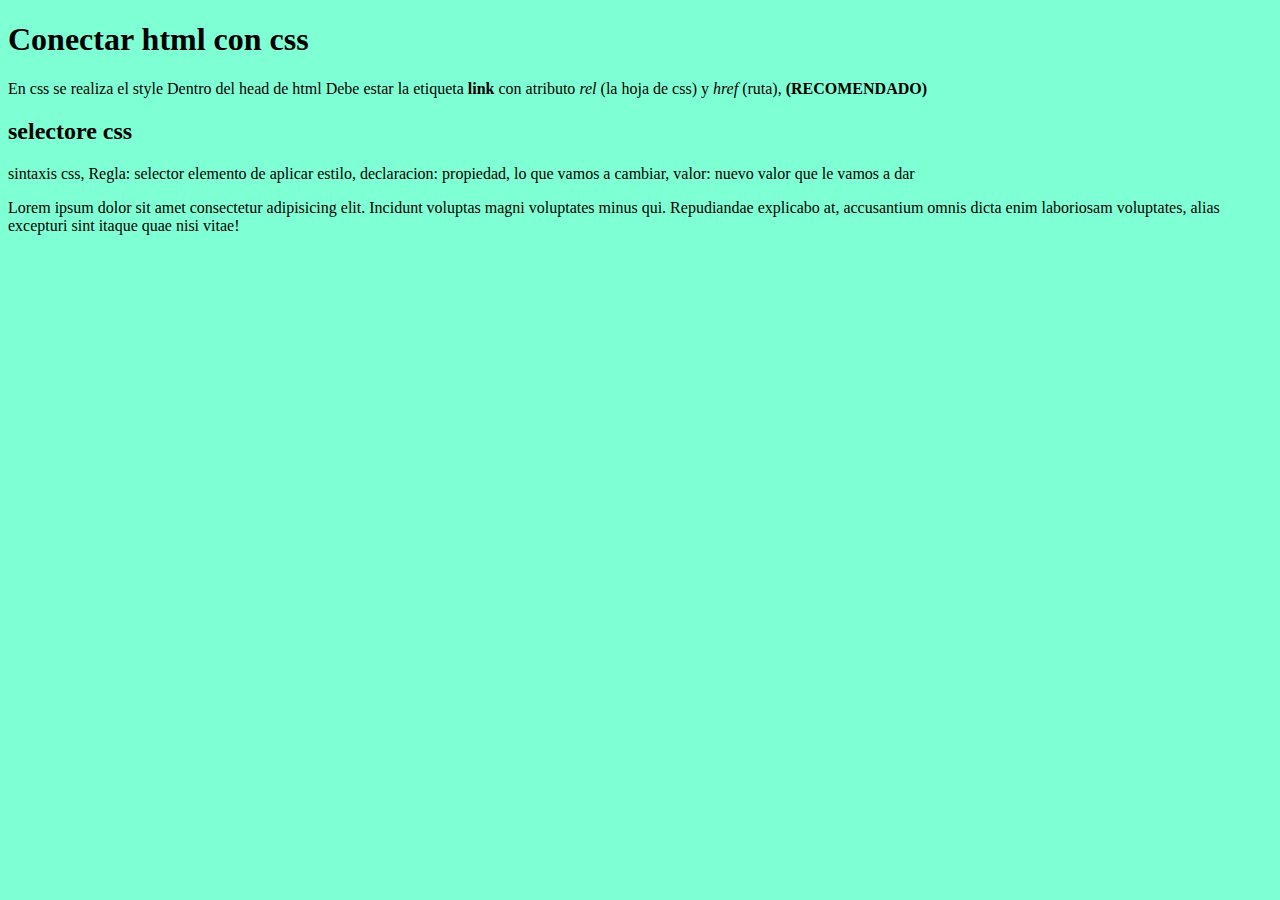
<file: 4-conectar-htmlycss/index.html>
<!DOCTYPE html>
<html lang="en">
  <head>
    <meta charset="UTF-8" />
    <meta http-equiv="X-UA-Compatible" content="IE=edge" />
    <meta name="viewport" content="width=device-width, initial-scale=1.0" />
    <title>Document</title>
    <link rel="stylesheet" href="css/styles.css" />
  </head>
  <body>
    <h1>Conectar html con css</h1>
    <p> En css se realiza el style 
      Dentro del head de html Debe estar la etiqueta <strong>link </strong> con atributo <em>rel</em> (la hoja de css) y <em>href</em> (ruta), <strong>(RECOMENDADO)</strong>
    </p>
   
    <h2>selectore css</h2>
    <p>sintaxis css, Regla: selector elemento de aplicar estilo, declaracion: propiedad, lo que vamos a cambiar, valor: nuevo valor que le vamos a dar</p>
    
    <p> Lorem ipsum dolor sit amet consectetur adipisicing elit. Incidunt voluptas magni voluptates minus qui. Repudiandae explicabo at, accusantium omnis dicta enim laboriosam voluptates, alias excepturi sint itaque quae nisi vitae!</p>


  </body>
</html>
</file>
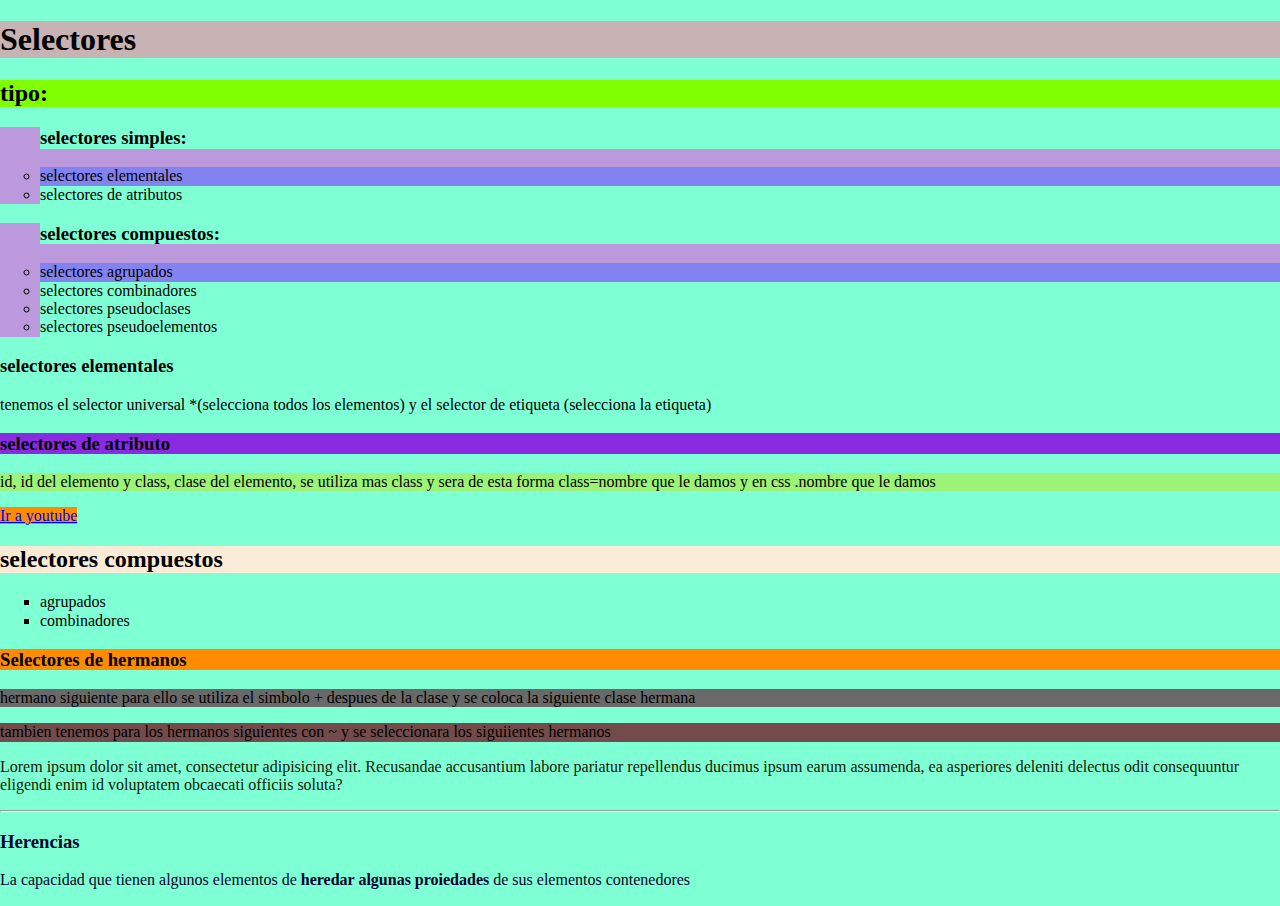
<file: 6-selectores/index.html>
<!DOCTYPE html>
<html lang="en">
<head>
    <meta charset="UTF-8">
    <meta http-equiv="X-UA-Compatible" content="IE=edge">
    <meta name="viewport" content="width=device-width, initial-scale=1.0">
    <link rel="stylesheet" href="normalize.css">
    <link rel="stylesheet" href="style.css">
    <title>Selectores</title>
</head>
<body>
    <h1>Selectores</h1>
    <p><h2>tipo:</h2>
    <ul type="circle">
        <caption><h3>selectores simples:</h3></caption>
        <li class="list1">selectores elementales</li>
        <li>selectores de atributos</li>
    </ul></p>
    <p><ul type="circle">
        <caption><h3>selectores compuestos:</h3></caption>
        <li class="list2">selectores agrupados</li>
        <li>selectores combinadores</li>
        <li>selectores pseudoclases</li>
        <li>selectores pseudoelementos</li>
    </ul></p>
    <h3>selectores elementales</h3>
    <p>tenemos el selector universal *(selecciona todos los elementos) y el selector de etiqueta (selecciona la etiqueta)</p>
    <h3 class="selec">selectores de atributo</h3>
    <p class="universal">id, id del elemento y class, clase del elemento, se utiliza mas class y sera de esta forma class=nombre que le damos y en css .nombre que le damos</p>

    <a href="https://youtube.com" target="_blank">Ir a youtube</a>
    
    <div>
        <h2 class="comp">selectores compuestos</h2>
        <ul type="square">
            <li>agrupados</li>
            <li>combinadores</li>
        </ul>
    </div>

<div class="intro">
     <h3 class="hermano">Selectores de hermanos</h3>
    <p class="texto1">hermano siguiente para ello se utiliza el simbolo + despues de la clase y se coloca la siguiente clase hermana</p>
    
        <p class="texto2">tambien tenemos para los hermanos siguientes con ~ y se seleccionara los siguiientes hermanos</p>
        <div>
            <p class="texto3">Lorem ipsum dolor sit amet, consectetur adipisicing elit. Recusandae accusantium labore pariatur repellendus ducimus ipsum earum assumenda, ea asperiores deleniti delectus odit consequuntur eligendi enim id voluptatem obcaecati officiis soluta?</p>
        </div>
    </div>
    <hr>
    <h3 class="herenc">Herencias</h3>
    <p class="hconsepto" inherit>La capacidad que tienen algunos elementos de <strong>heredar algunas proiedades</strong> de sus elementos contenedores</p>
   

    

    
</body>
</html>
</file>
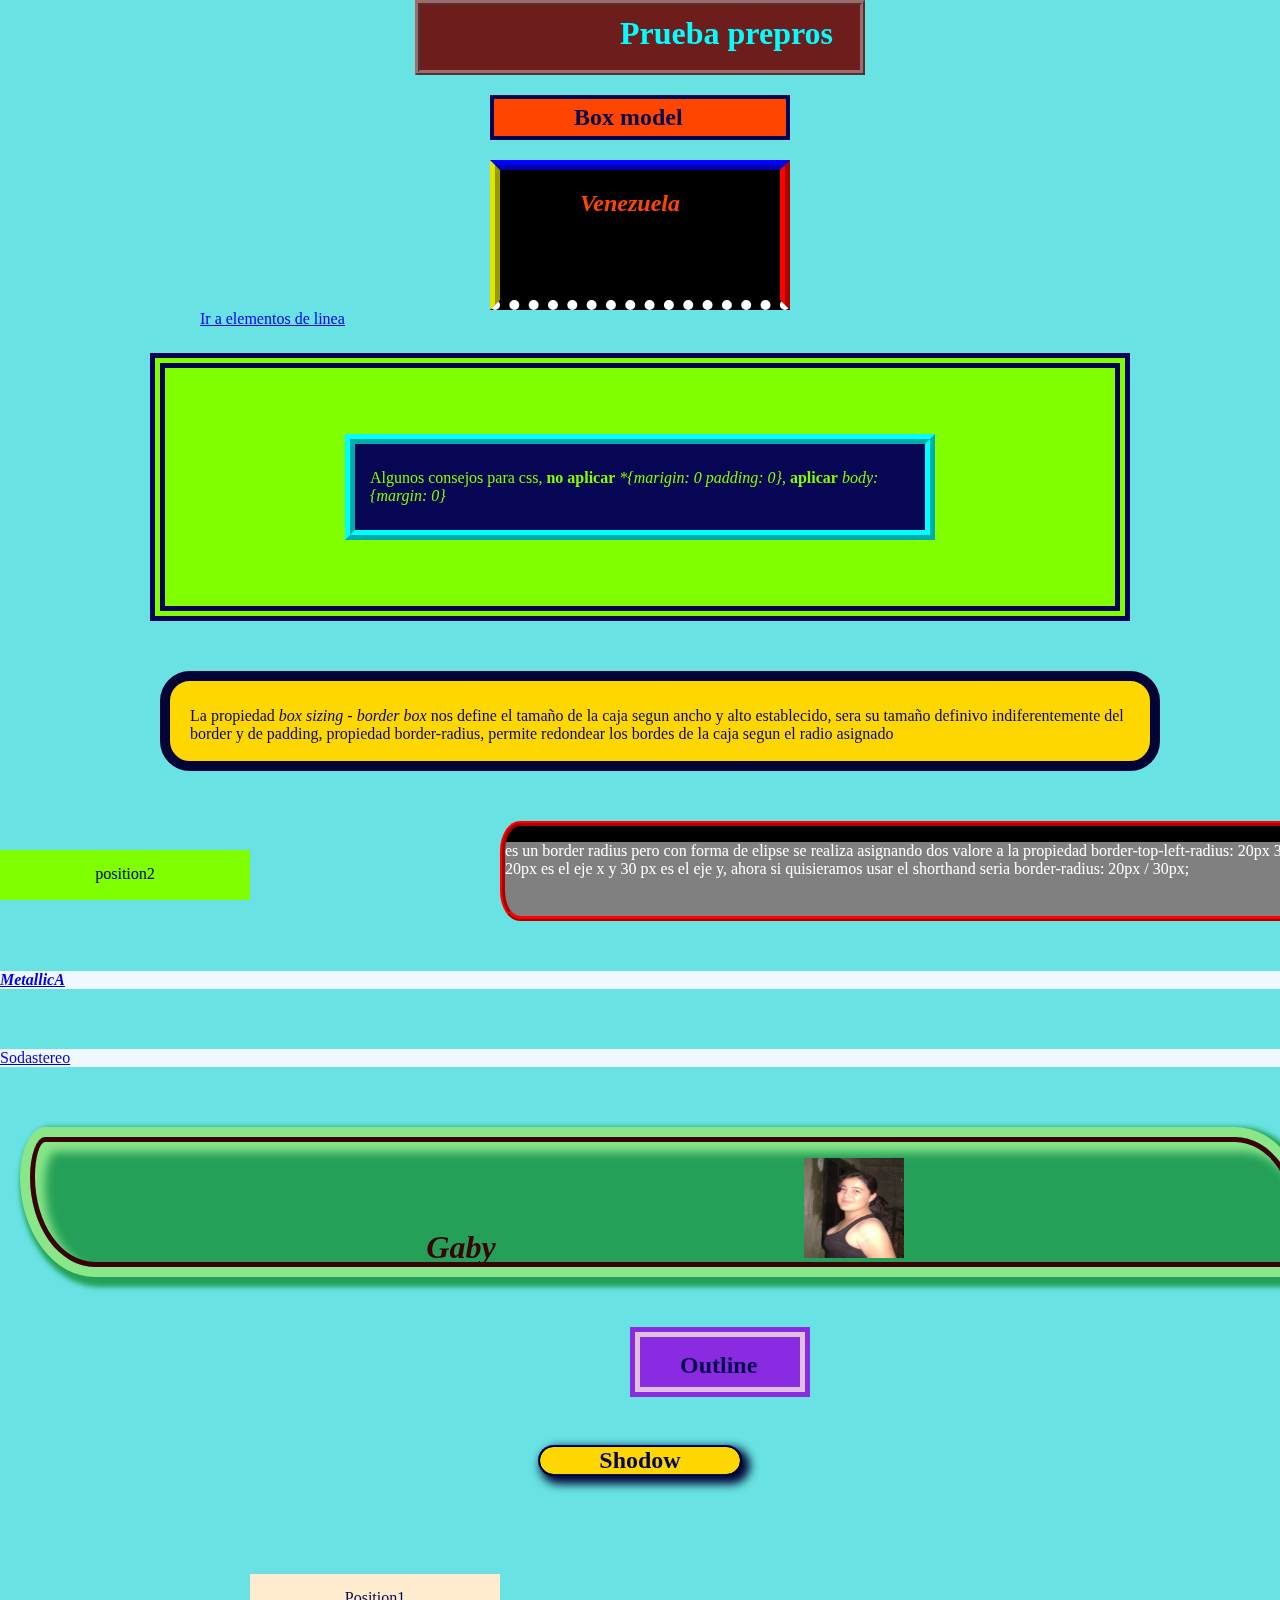
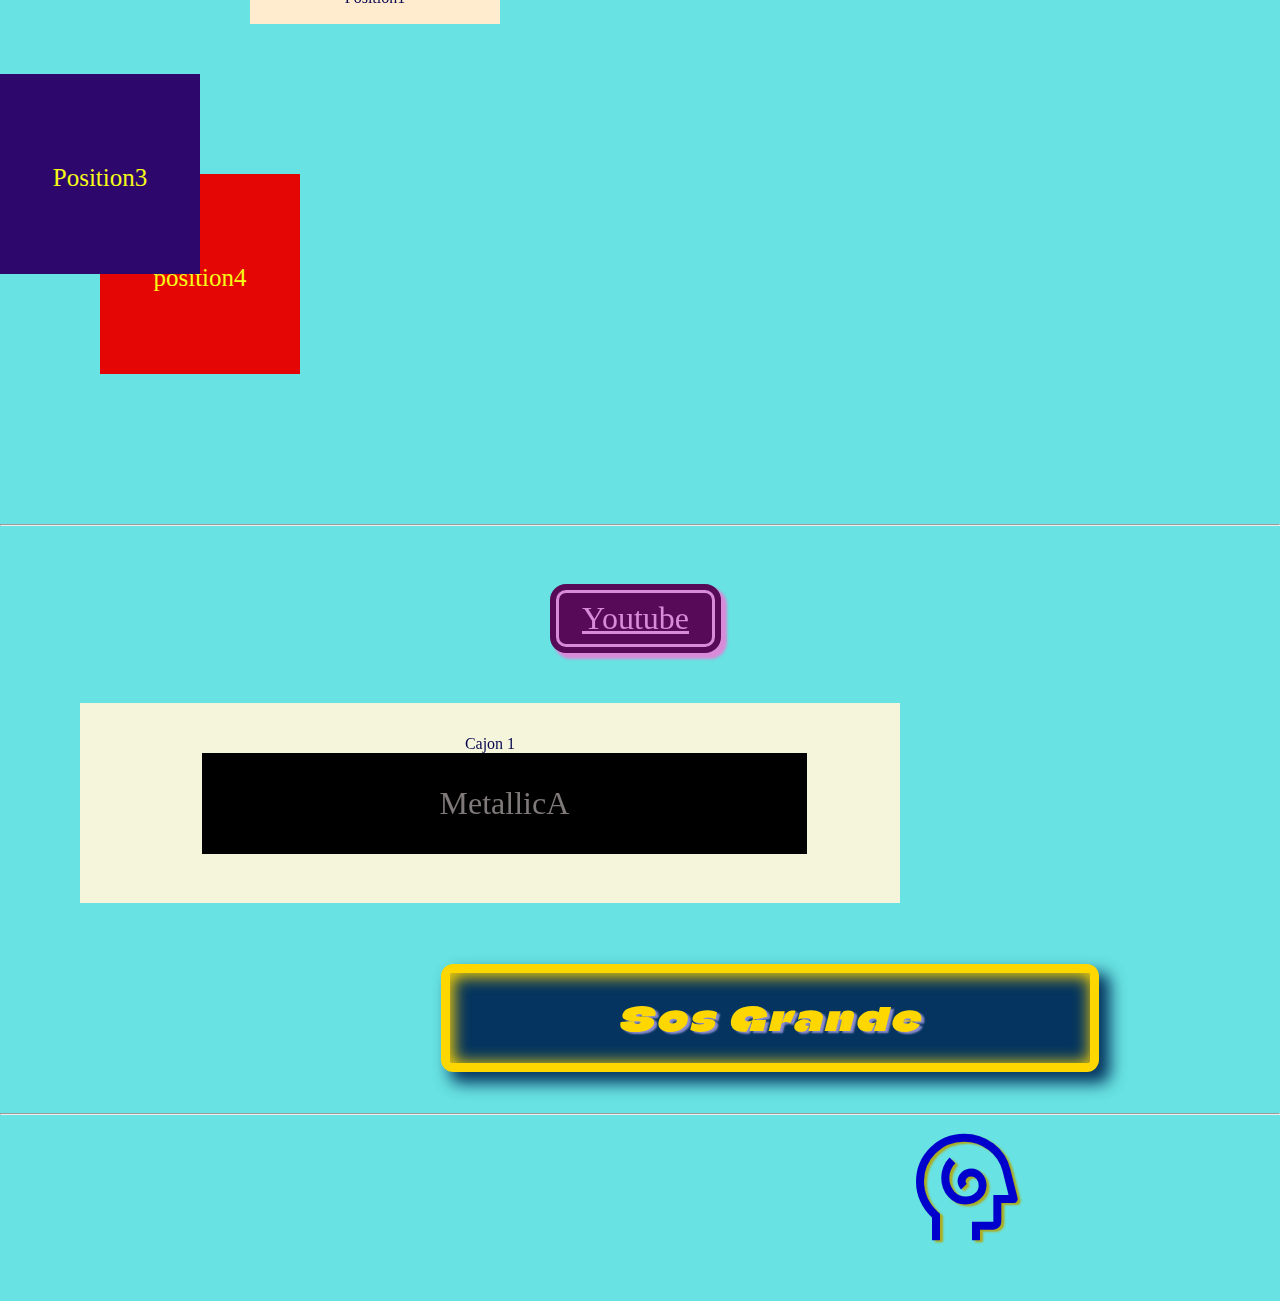
<file: 8-prepros/index.html>
<!DOCTYPE html>
<html lang="en">
<head>
    <meta charset="UTF-8">
    <meta http-equiv="X-UA-Compatible" content="IE=edge">
    <meta name="viewport" content="width=device-width, initial-scale=1.0">
    <link rel="stylesheet" href="https://fonts.googleapis.com/css2?family=Material+Symbols+Outlined:opsz,wght,FILL,GRAD@48,400,0,0" />
    <link rel="preconnect" href="https://fonts.googleapis.com">
<link rel="preconnect" href="https://fonts.gstatic.com" crossorigin>
<link href="https://fonts.googleapis.com/css2?family=Climate+Crisis&display=swap" rel="stylesheet">
    <link rel="stylesheet" href="css/styles-dist.css">
    <title>Box</title>
</head>
<body>
   <h1 class="prueba">Prueba prepros</h1> 

   <h2 class="model">Box model</h2>
   <div class="block"><h2> <em>Venezuela</em> </h2>
   </div>

   <a class="line" href="https://www.youtube.com" target="blank">Ir a elementos de linea</a>

   <div class="caja">
    <p class="parrafo">Algunos consejos para css, <strong>no aplicar</strong>  <em>*{marigin: 0 padding: 0}</em>, <b>aplicar</b> <em>body:{margin: 0}</em></p>
   </div>

   <div class="video26">
    <p class="radius">La propiedad <em>box sizing - border box</em>  nos define el tamaño de la caja segun ancho y alto establecido, sera su tamaño definivo indiferentemente del border y de padding, propiedad border-radius, permite redondear los bordes de la caja segun el radio asignado</p>
   </div>
   <div class="video27">
    <p class="elipse">es un border radius pero con forma de elipse se realiza asignando dos valore a la propiedad border-top-left-radius: 20px 30px; donde 20px es el eje x y 30 px es el eje y, ahora si quisieramos usar el shorthand seria border-radius: 20px / 30px;</p>
   </div>
   <div>
      <a href="https://metallica.com" class="metallica" target="blank"> <i><b>MetallicA</b></i></a>
      <a href="https://sodastereo.com" class="metallica">Sodastereo</a>
   </div>

   <div class="colapso">
<h1 class="Nombre"><i>Gaby</i> <img class="gaby" src="assets/gaby.jpg" alt="gaby"></h1>

   </div>
   <div class="box1"><h2>Outline</h2></div>
   <div class="box2"><h2>Shodow</h2></div>

   <div class="posit position1">Position1 </div>
   <div class="posit position2">position2</div>

   <div class="posi position3">Position3 </div>
   <div class="posi position4">position4</div>
   <hr>
   <a href="https://youtube.com" target="_blank"  class="boton">Youtube</a>
   
   <div class="cajon cajon1">Cajon 1
      <div class="cajon cajon2">MetallicA</div>
   </div>

   <div class="viewport"><em>Sos Grande</em></div>
   <hr>
   <span class="material-symbols-outlined icono">
      cognition
      </span>

</body>
</html>
</file>
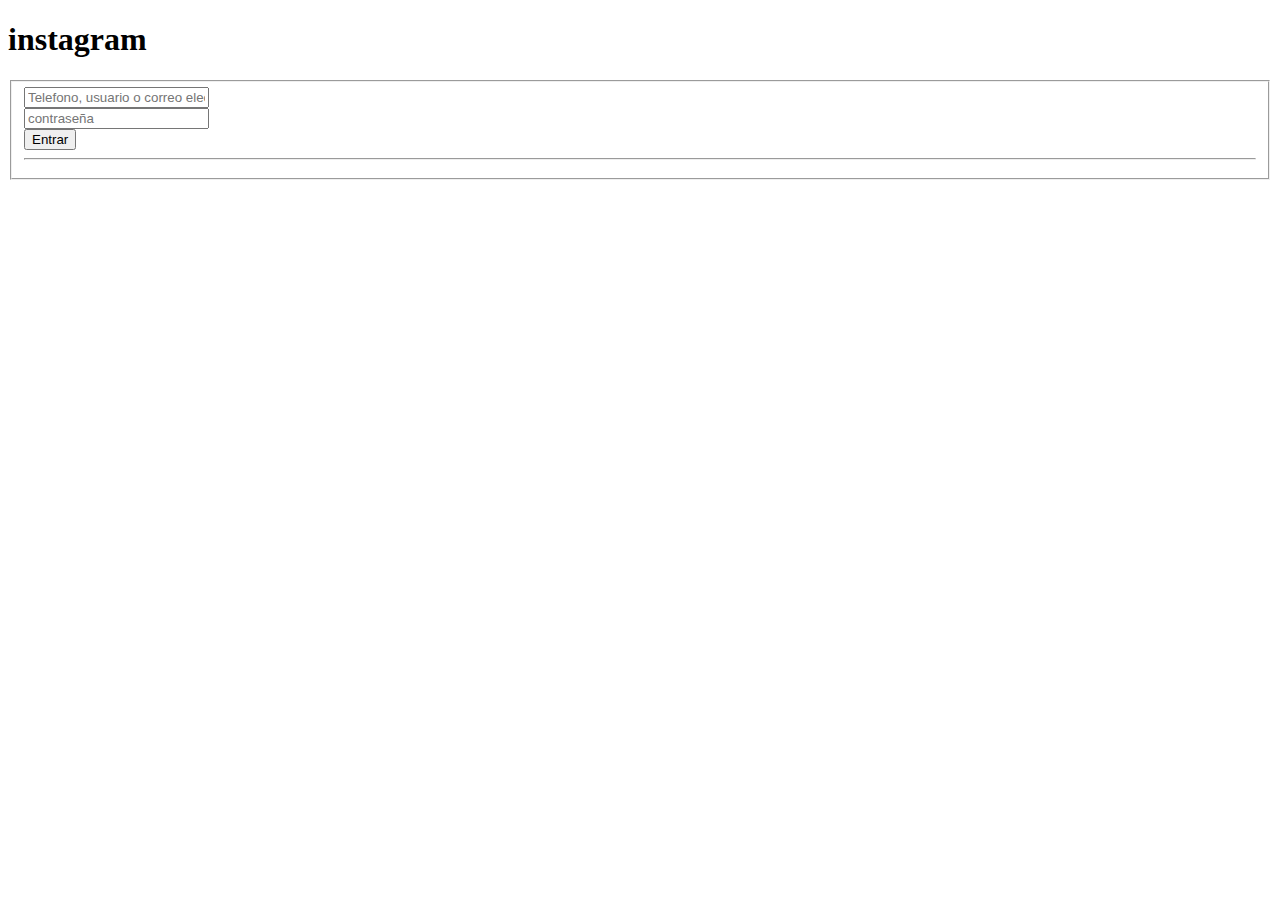
<file: 6-selectores/clase/index.html>
<!DOCTYPE html>
<html lang="en">
<head>
    <meta charset="UTF-8">
    <meta http-equiv="X-UA-Compatible" content="IE=edge">
    <meta name="viewport" content="width=device-width, initial-scale=1.0">
    <title>Instagram</title>
</head>
<body>
    <header><h1>instagram</h1></header>
    <main>
        <fieldset>
   <form action="insta">
    <div>
    <input type="email" placeholder="Telefono, usuario o correo electronico">
</div>
<div>
    <input type="password" placeholder="contraseña">
</div>
<input type="submit" value="Entrar">
<hr>
</fieldset>
   </form>
   <span></span>
</main>
</body>
</html>
</file>
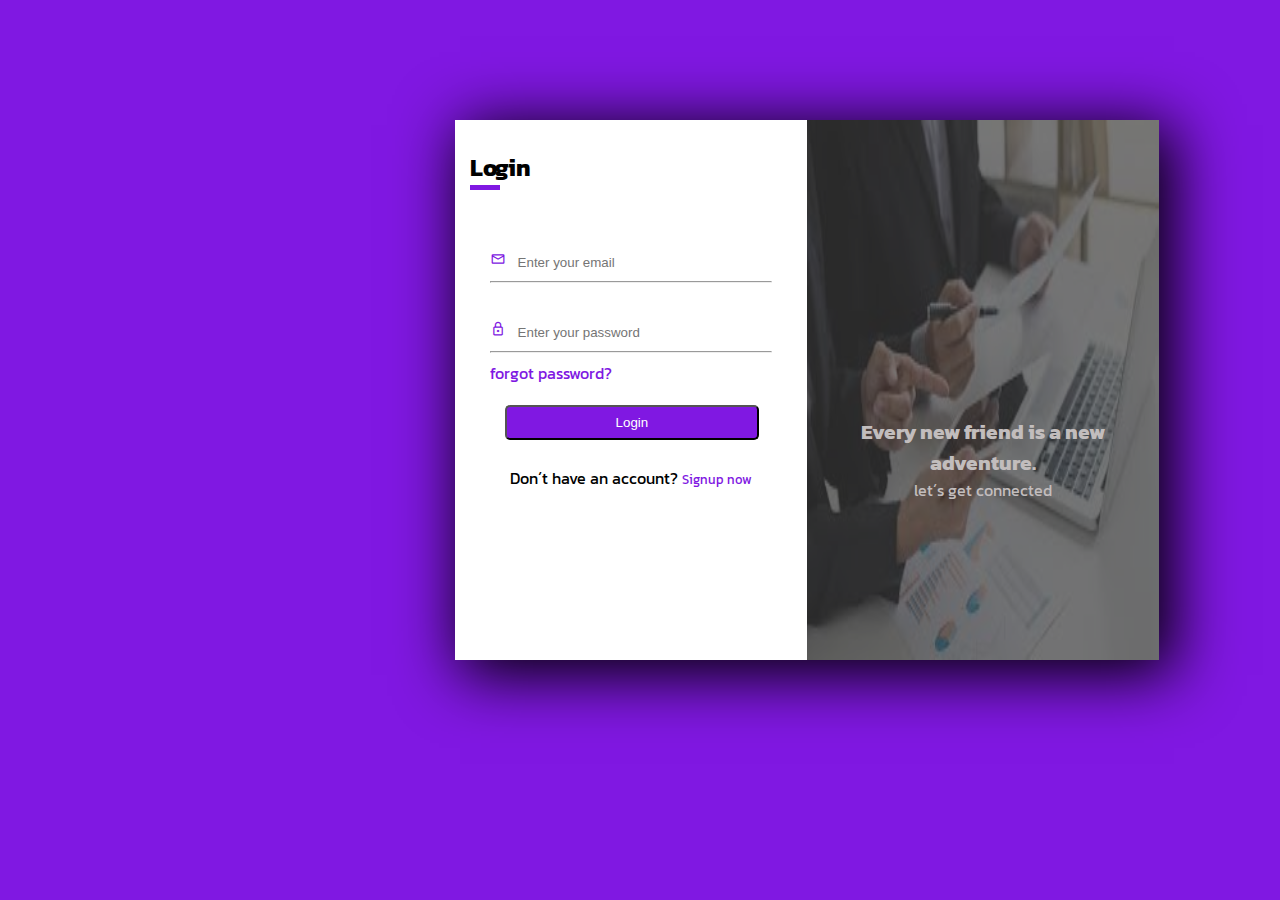
<file: 9-Prueba/formulario1/index.html>
<!DOCTYPE html>
<html lang="en">
<head>
    <meta charset="UTF-8">
    <meta http-equiv="X-UA-Compatible" content="IE=edge">
    <meta name="viewport" content="width=device-width, initial-scale=1.0">
    <link rel="preconnect" href="https://fonts.googleapis.com">
<link rel="preconnect" href="https://fonts.gstatic.com" crossorigin>
<link href="https://fonts.googleapis.com/css2?family=Kanit&display=swap" rel="stylesheet">
<link rel="stylesheet" href="https://fonts.googleapis.com/css2?family=Material+Symbols+Outlined:opsz,wght,FILL,GRAD@48,400,0,0" />
<link rel="stylesheet" href="https://fonts.googleapis.com/css2?family=Material+Symbols+Outlined:opsz,wght,FILL,GRAD@48,400,0,0" />
    <link rel="stylesheet" href="css/style.css">
    <title>Formulario 1</title>
</head>
<body>
    <header></header>
    <main>
        <div class="caja">
            <div class="formulario">
                <div class="login login1">Lo</div>
                <div class="login login2">gin</div>

                <form action="enviar" class="formulario1">
                    <label for="correo"><span class="material-symbols-outlined correo">
                        mail
                        </span></label>
                <input type="email" id="correo" class="datos" placeholder="  Enter your email"> 
                <hr>

                <label for="contraseña"><span class="material-symbols-outlined correo">
                    lock
                    </span></label>
                <input type="password" id="contraseña" class="datos"placeholder="  Enter your password"> 
                <hr>

                <a href="#" class="text">forgot password?</a>

                <input type="submit" value="Login" class="boton">
                <p class="text2">Don´t have an account?  <a href="#" class="enlace">Signup now</a></p>
                </form>
            </div>
            <div class="foto">
                <img src="assets/lapto1.jfif" alt="lapto" class="lapto">
                <div>
                    <p class="text3">Every new friend is a new adventure.</p>
                    <p class="text4">let´s get connected</p>
                </div>
                    
            </div>

        </div>
    </main>
    <footer></footer>
    
</body>
</html>
</file>
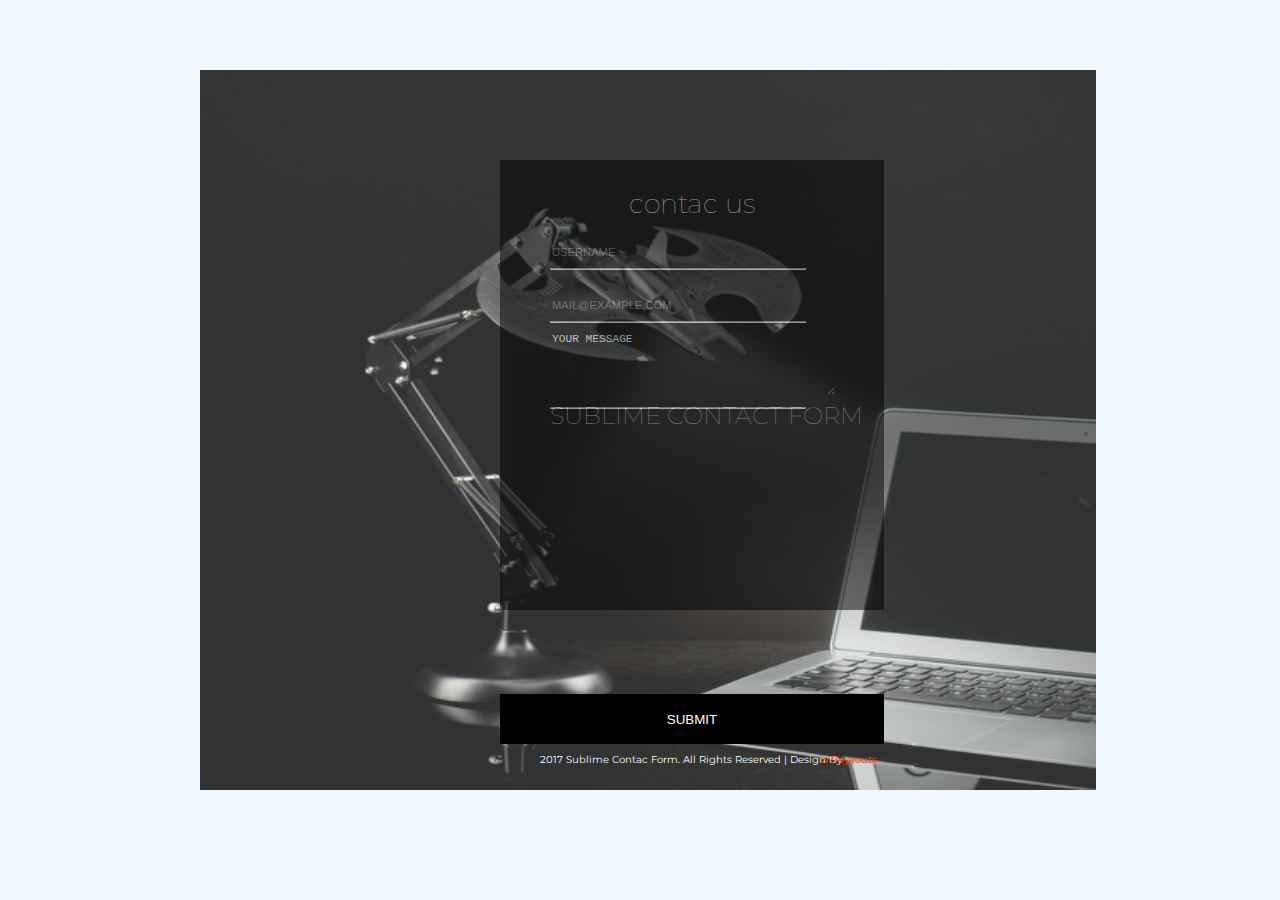
<file: 9-Prueba/formulario2/index.html>
<!DOCTYPE html>
<html lang="en">
<head>
    <meta charset="UTF-8">
    <meta http-equiv="X-UA-Compatible" content="IE=edge">
    <meta name="viewport" content="width=device-width, initial-scale=1.0">
    <link rel="preconnect" href="https://fonts.googleapis.com">
<link rel="preconnect" href="https://fonts.gstatic.com" crossorigin>
<link href="https://fonts.googleapis.com/css2?family=Montserrat:wght@100&display=swap" rel="stylesheet">
    <link rel="stylesheet" href="css/style.css">
    <title>Formulario2</title>
</head>
<body>
    <header>

    </header>
    <main>
        <div>
            <img src="assets/foto.jpg" alt="fondo" class="fondo">
            <div>
                <h2 class="titulo">SUBLIME CONTACT FORM</h2>
                <div class="caja1">
                    <h3 class="subtitulo">contac us</h3>
                    <form action="envio"  class="formulario">
                     <input type="text" class="nombre" placeholder="USERNAME"> <br>
                     <hr>
                     <input type="email" class="nombre" placeholder="MAIL@EXAMPLE.COM">
                     <hr class="raya">
                     <textarea name="YOUR MESSAGE" id="mensaje" cols="38" rows="5" class="mensaje">YOUR MESSAGE</textarea>
                     <hr>
                    
                    </form>
                
                </div>
                <input type="submit" class="boton" value="SUBMIT">
                <p class="texto">2017 Sublime contac form. All rights reserved | design by</p>
                <p class="texto1">w3layaouts</p>
            </div>
        </div>
      
    </main>
    <footer></footer>
    
</body>
</html>
</file>
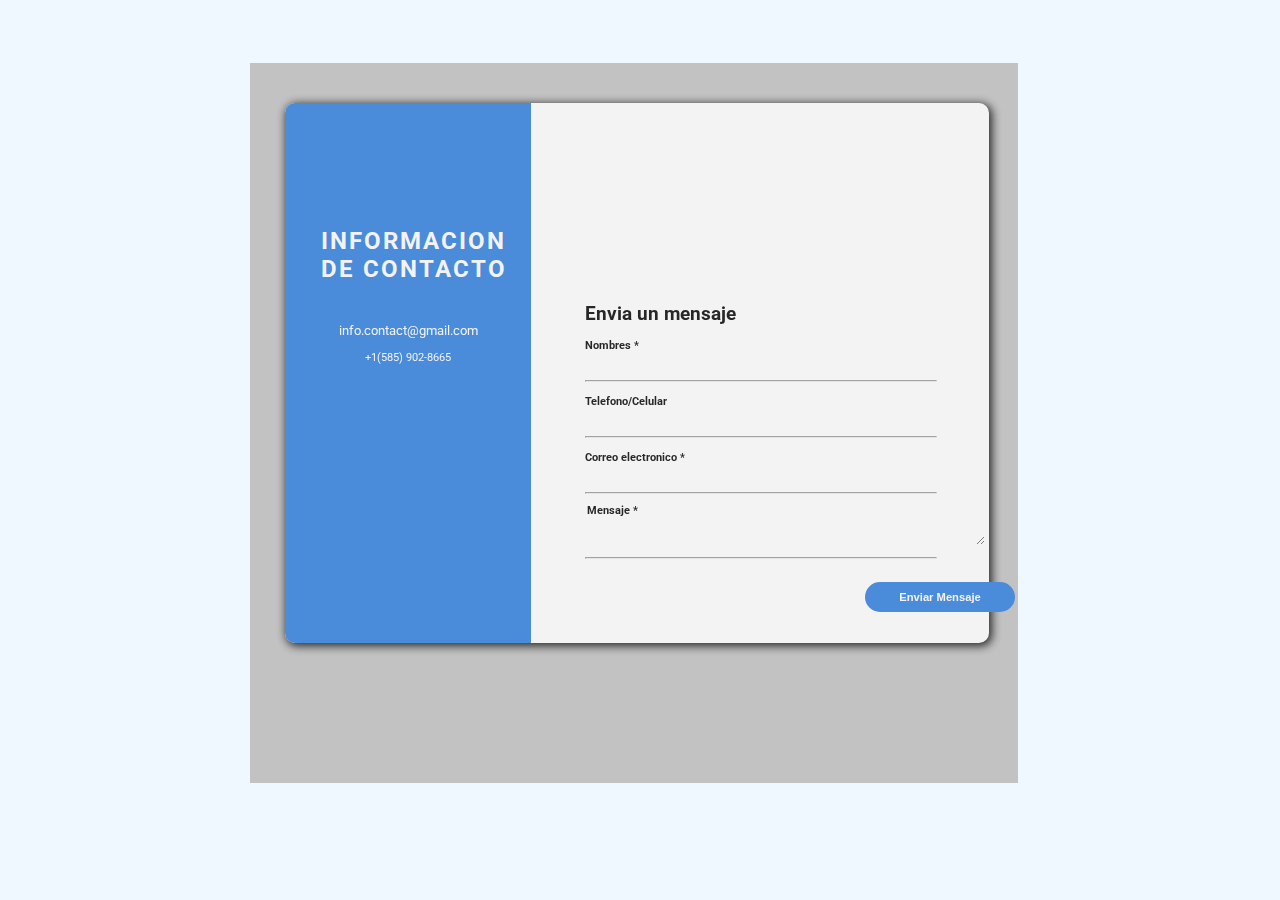
<file: 9-Prueba/formulario3/index.html>
<!DOCTYPE html>
<html lang="es">
<head>
    <meta charset="UTF-8">
    <meta http-equiv="X-UA-Compatible" content="IE=edge">
    <meta name="viewport" content="width=device-width, initial-scale=1.0">
    <link rel="preconnect" href="https://fonts.googleapis.com">
<link rel="preconnect" href="https://fonts.gstatic.com" crossorigin>
<link href="https://fonts.googleapis.com/css2?family=Roboto&display=swap" rel="stylesheet">
    <link rel="stylesheet" href="css/style.css">
    <title>Formulario3</title>
</head>
<body>
    <div class="caja1">
        <div class="caja2">
            <div class="caja3">
                <p class="texto1">INFORMACION DE CONTACTO</p>
                <p class="texto2">info.contact@gmail.com</p>
                <p class="texto3">+1(585) 902-8665</p>
            </div>
            <p class="texto4">Envia un mensaje</p>
            <form action="form" class="formulario">
                <label for="nombre" class="titulo">Nombres *</label> <br>
                <input type="text" id="nombre" class="datos">
                <hr>
                <label for="telefono" class="titulo">Telefono/Celular</label> <br>
                <input type="tel" id="telefono" class="datos">
                <hr>
                <label for="correo" class="titulo">Correo electronico *</label> <br>
                <input type="email" id="correo" class="datos">
                <hr>
                <textarea name="Mensaje" id="mensaje" cols="60" rows="3" class="cuadro">Mensaje *</textarea>
                <hr>
                <input type="submit" class="boton" value="Enviar Mensaje">
            </form>
        </div>
    </div>
</body>
</html>
</file>
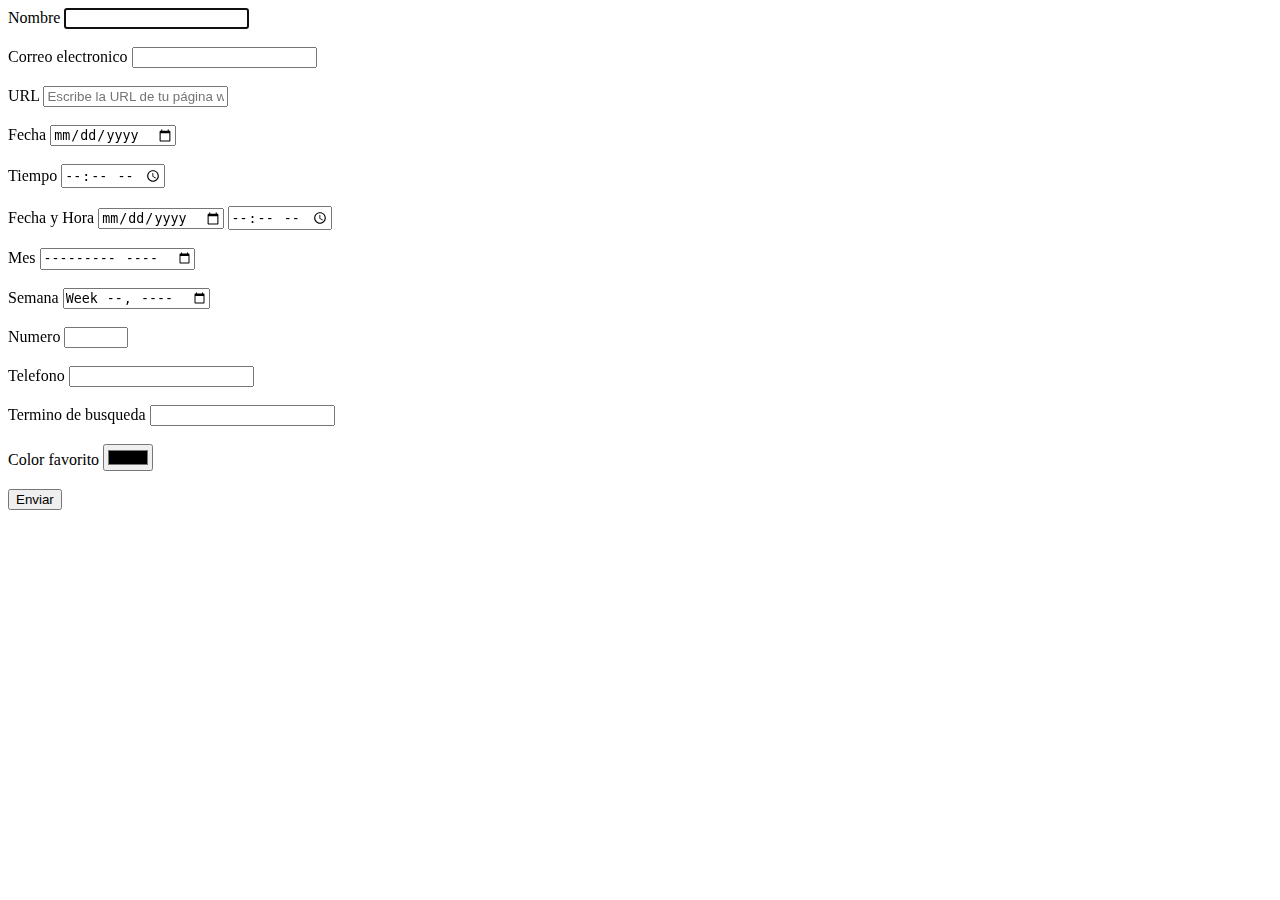
<file: 4-conectar-htmlycss/index1.html>
<!DOCTYPE html>
<html lang="es">
<head>
    <meta charset="UTF-8">
    <meta http-equiv="X-UA-Compatible" content="IE=edge">
    <meta name="viewport" content="width=device-width, initial-scale=1.0">
    <title>Formulario de prueba de HTML5</title>
</head>
<body>
    <header>

    </header>
    <main>
<form action="prueba" method="get">
    <div>
        <label for="nombre">Nombre</label>
        <input type="text" id="nombre" name="prueba" required autofocus>
    </div>
    <br>
    <div>
        <label for="correo">Correo electronico</label>
        <input type="email" id="correo" name="prueba" required>
    </div> <br>
    <div>
        <label for="url">URL</label>
        <input type="url" id="url" name="prueba" placeholder="Escribe la URL de tu página web personal">
    </div> <br>
    <div>
        <label for="fecha">Fecha</label>
        <input type="date" id="fecha" name="prueba">
    </div> <br>
    <div>
        <label for="tiempo">Tiempo</label>
        <input type="time" id="tiempo" name="prueba">
    </div> <br>
    <div>
        <label for="fechayhora">Fecha y Hora</label>
        <input type="date" id="fechayhora" name="prueba">
        <input type="time" name="prueba" >
    </div> <br>
    <div>
        <label for="mes">Mes</label>
        <input type="month" id="mes" name="prueba">
    </div> <br>
    <div>
        <label for="semana">Semana</label>
        <input type="week" id="semana" name="prueba">
    </div> <br>
    <div>
        <label for="numero">Numero</label>
        <input type="number" id="numero" name="prueba" min="-10" max="10">
    </div> <br>
    <div>
        <label for="telefono">Telefono</label>
        <input type="tel" id="telefono" name="prueba">
    </div> <br>
    <div>
        <label for="busqueda">Termino de busqueda</label>
        <input type="search" id="busqueda" name="prueba">
    </div> <br>
    <div>
        <label for="color">Color favorito</label>
        <input type="color" id="color" name="prueba">
    </div> <br>
    <input type="submit" value="Enviar">
</form>

    </main>
    <footer>

    </footer>
</body>
</html>
</file>
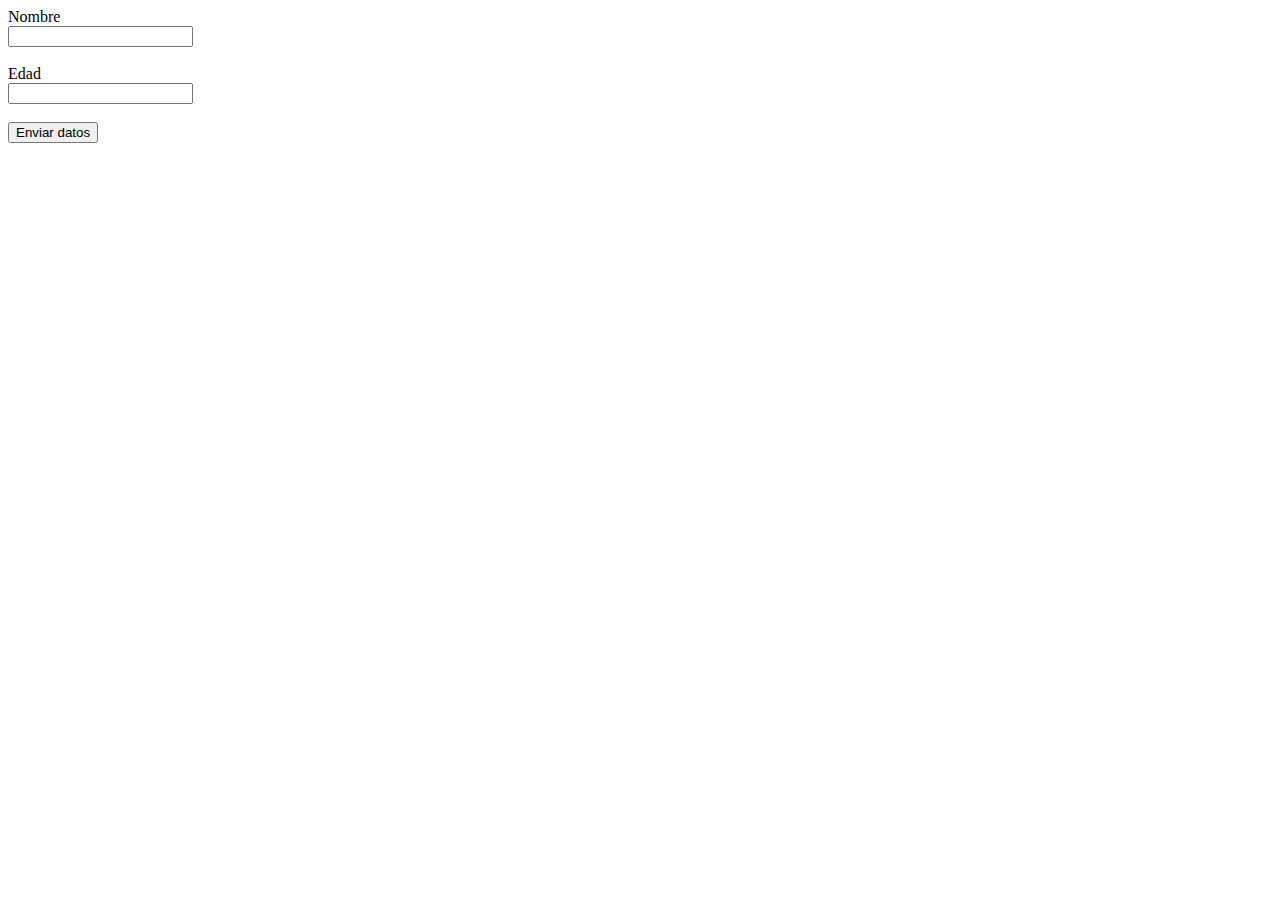
<file: 1-1evaluacion/html/formulario1.html>
<!DOCTYPE html>
<html lang="es">
<head>
    <meta charset="UTF-8">
    <meta http-equiv="X-UA-Compatible" content="IE=edge">
    <meta name="viewport" content="width=device-width, initial-scale=1.0">
    <title>Formulario 1</title>
</head>
<body>
    <form>
     <div>
        <label for="Nombre">Nombre</label> <br>
        <input type="text" id="Nombre">
    </div>
    <br>
    <div>
        <label for="Edad">Edad</label> <br>
        <input type="text" id="Edad">
    </div>
    <br>


        <input type="submit" value="Enviar datos">
        
    </form>
</body>
</html>
</file>
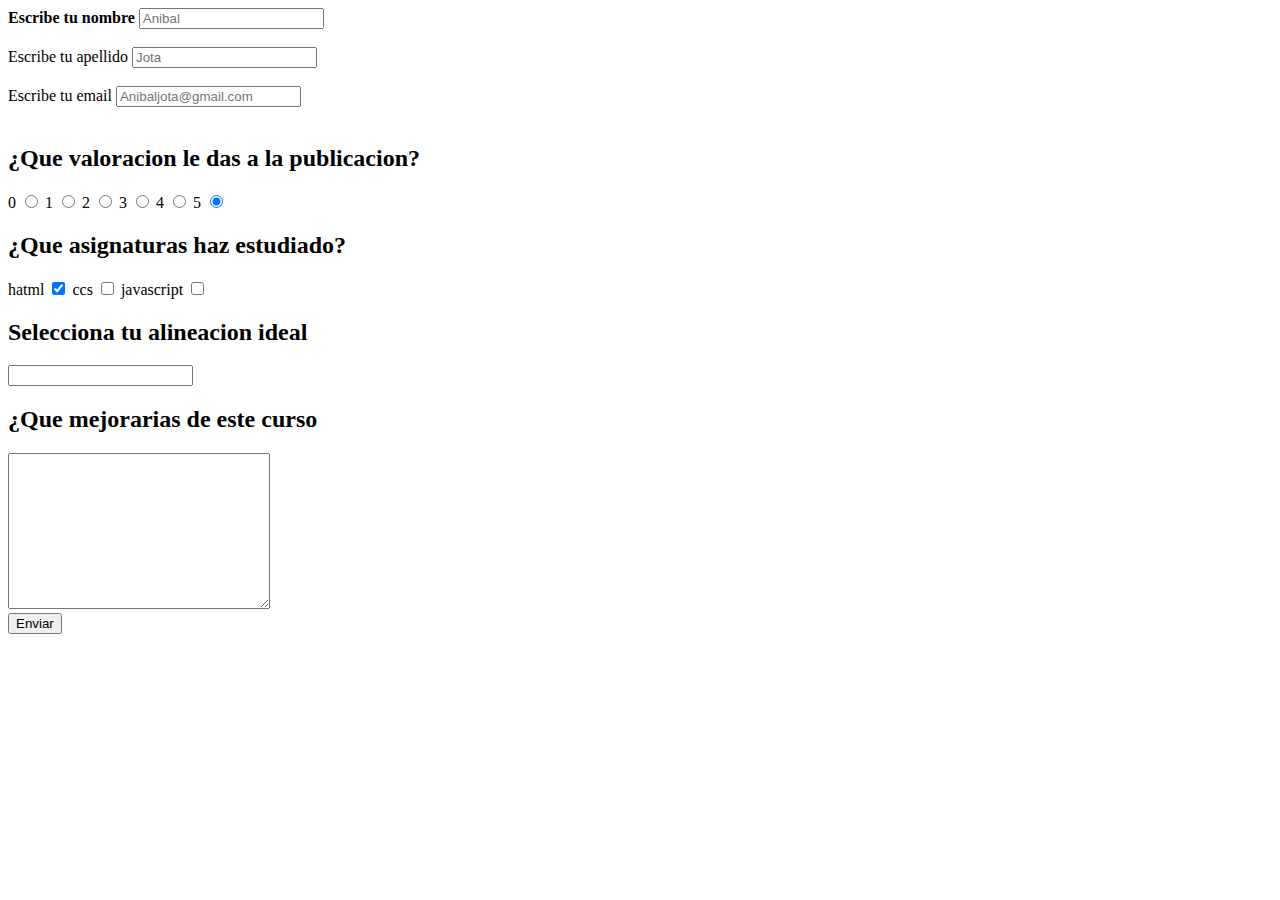
<file: 1-1evaluacion/html/formulario2.html>
<!DOCTYPE html>
<html lang="es">
<head>
    <meta charset="UTF-8">
    <meta http-equiv="X-UA-Compatible" content="IE=edge">
    <meta name="viewport" content="width=device-width, initial-scale=1.0">
    <title>Formulario 2</title>
</head>
<body>
   <form>
     <div>   
    <label for="nombre"><b>Escribe tu nombre</b></label>
    <input type="text" id="nombre" placeholder="Anibal">
</div>
<br>
<div>
    <label for="apellido">Escribe tu apellido</label>
    <input type="text" id="apellido" placeholder="Jota">  
</div>
<br>
<div>
    <label for="correo">Escribe tu email</label>
    <input type="text" id="correo" placeholder="Anibaljota@gmail.com">
</div>
<br>
<div>
    <h2>¿Que valoracion le das a la publicacion?</h2>
    <label>0
        <input type="radio" name="publicacion" value="0">
    </label>
    <label>1 
        <input type="radio" name="publicacion" value="1"></label>
<label>2
    <input type="radio" name="publicacion" value="2">
</label>
<label>3
    <input type="radio" name="publicacion" value="3">
</label>
<label>4
    <input type="radio" name="publicacion" value="4"> </label>
    <label>5 <input type="radio" name="publicacion" value="5" checked></label>
</div>
<div>
    <h2>¿Que asignaturas haz estudiado?</h2>
    <label>hatml
        <input type="checkbox" name="estudio" value="html" checked>
    </label>
   <label>ccs
    <input type="checkbox" name="estudio" value="ccs">
   </label>
   <label>javascript
    <input type="checkbox" name="estudio" value="javascript">
   </label>
</div>
<div>
    <h2>Selecciona tu alineacion ideal</h2>
    <input type="list" list="alineacion">
    <datalist id="alineacion">
        <option value="Miguel Cabrera"></option>
        <option value="Omar Vizquel"></option>
        <option value="Robert Perez"></option>
        <option value="Andres Galarraga"></option>
        <option value="Luis Sojo"></option>
    </datalist>
</div>

    <div>
        <h2>¿Que mejorarias de este curso</h2>
        <textarea name="curso" id="curso" cols="30" rows="10"></textarea>

    </div>
<input type="submit" value="Enviar">

   </form> 
</body>
</html>
</file>
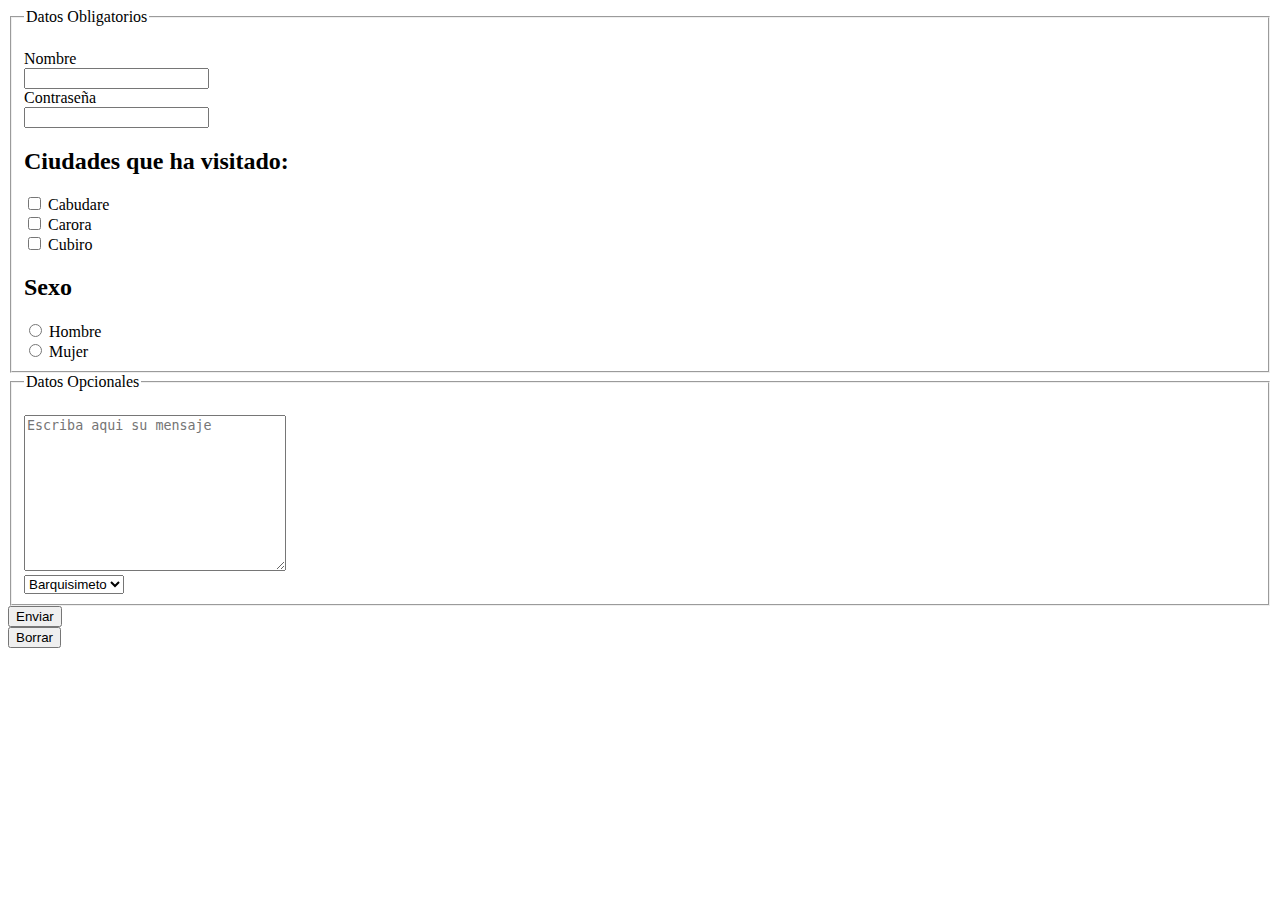
<file: 1-1evaluacion/html/formulario3.html>
<!DOCTYPE html>
<html lang="es">
<head>
    <meta charset="UTF-8">
    <meta http-equiv="X-UA-Compatible" content="IE=edge">
    <meta name="viewport" content="width=device-width, initial-scale=1.0">
    <title>Formulario 3</title>
</head>
<body>
    <form>
        <div>
            
            <fieldset>
                <legend>Datos Obligatorios</legend> <br> 
                <div>
                <label for="nombre">Nombre</label> <br>
                <input type="text" id="nombre" required> <br>
                <label for="contraseña">Contraseña</label> <br>
                <input type="password" id="contraseña" required> <br>
            </div>
                <h2>Ciudades que ha visitado:</h2>
                <input type="checkbox" id="cab" value="cabudare" name="ciudad">
                <label for="cab">Cabudare</label> <br>
                <input type="checkbox" id="car" value="carora" name="ciudad">
                <label for="car">Carora</label> <br>
                <input type="checkbox" id="cubi" value="cubiro" name="ciudad">
                <label for="cubi">Cubiro</label> <br>
                <h2>Sexo</h2> 
                <input type="radio" id="hombre" value="hombre" name="sexo"> 
                <label for="hombre">Hombre</label> <br>
                <input type="radio" id="mujer" value="mujer" name="sexo"> 
                 <label for="mujer">Mujer</label> <br>
            </fieldset>
        </div>
        <div>
            <fieldset>
                <legend>Datos Opcionales</legend> <br>
                <textarea name="Opcionales" id="Opcion" cols="30" rows="10" placeholder="Escriba aqui su mensaje"></textarea> <br>
                <select name="pais">
                    <option value="Barquisimeto">Barquisimeto</option>
                    <option value="caracas">Caracas</option>
                    <option value="Maracay">Maracay</option>
                </select>
            </fieldset>
        </div>
        <input type="submit" value="Enviar"> <br>
        <input type="reset" value="Borrar">
    </form>
</body>
</html>
</file>
<file: 4-conectar-htmlycss/css/styles.css>
body{
    background-color:aquamarine;
} 
selector{
    propiedad:menor; 
}
</file>
<file: 6-selectores/style.css>
*{background-color: aquamarine;
}
h1{background-color: rgb(199, 179, 179);}
h2{background-color: chartreuse;}

.universal{background-color: rgb(155, 243, 120);}
.selec{background-color: blueviolet;}

[href]{background-color: darkorange;}
[type="circle"]{background-color: rgb(188, 152, 221);}

.list1,
.list2{background-color: rgb(130, 130, 240);}
div .comp{background-color: antiquewhite;}
.hermano + .texto1{background-color: dimgray;}
.hermano ~ .texto2{background-color: #744b4b;}
.intro > .hermano{background-color: darkorange;}
div .texto3{color: rgb(19, 32, 2);}
.herenc, 
.hconsepto{color: rgb(5, 5, 46);}
body {
    margin: 0;
  }
  
h1 {
    font-size: 2em;
    margin: 0.67em 0}
    
hr {
    box-sizing: content-box;  1 
    height: 0;  1 
    overflow: visible;  2 
  }
  strong {
    font-weight: bolder;
  }
</file>
<file: 8-prepros/css/styles-dist.css>
*{
    box-sizing: border-box;
}
body{background-color: rgb(104, 226, 226); color: rgb(7, 7, 80); 
    margin: 0;
}
.block{
    background-color:black; color: orangered;
width: 300px;
height: 150px;
margin: auto;
border-width: 10px;
border-style: ridge;
border-left-color:rgba(251, 255, 0, 0.897) ;
border-top-color:blue ;
border-right-color: red;
border-bottom-color: white ;
border-bottom-style: dotted;
padding-left: 80px;
}
.model{
    background-color:orangered;
    margin-left: auto;
    margin-right: auto;
    border: 4px solid rgb(3, 3, 83);
    padding-left: 80px;
    padding-top: 5px;
    padding-bottom: 5px;
    width: 300px;
}
.prueba{
    background-color: rgb(110, 29, 29);
    color: aqua;
    width: 450px;
    height: 75px;
    margin: auto;
    border: 5px ridge rgb(161, 107, 107);
    padding-left: 200px;
    padding-top: 10px;
}
.line{
    margin-left: 200px;
}
.caja{
    background-color: chartreuse;
    padding-top: 50px;
    padding-bottom: 50px;
    margin: 25px 150px 25px;
    border: 15px double rgb(3, 3, 85);
}
.parrafo{
    background-color: rgb(6, 6, 85);
    color: chartreuse;
    margin-left: 180px;
    margin-right: 180px;
    padding: 25px 15px;
border: 10px ridge aqua;
}
.video26{
    background-color: gold;
    width: 1000px;
    height: 100px;
    margin-top: 50px;
    margin-left: 160px;
    margin-bottom: 50px;
    border: 10px solid rgb(3, 3, 53);
    border-radius: 30px;
    padding-top: 10px;
    padding-left: 20px;
}
.video27{
    background-color: black; color: white;
    width: 800px;
    height: 100px;
    margin-top: 30px;
    margin-left: 500px;
    margin-bottom: 50px;
    border: 5px ridge red;
    border-radius: 20px / 30px;
    overflow: auto;
}
.elipse{
    background-color: grey;
    width: 850px;
    height: 150px; 
}
.colapso{
    background-color:rgb(36, 160, 88);
    color:  rgb(59, 3, 3);
    height: 150px;
    width: 1290px;
    margin-bottom: 50px;
    margin-left: 20px;
    margin-right: 20px;
    text-align: center;
    padding-bottom: 100px;
    border-radius: 50px 150px / 100px 200px;
    outline: 5px solid rgb(59, 3, 3);
    outline-offset: -15px;
    border: 10px solid  rgb(137, 230, 137);
    box-shadow: 5px 5px 5px 5px rgb(36, 160, 88), inset 10px 10px 10px 5px  rgb(137, 230, 137);
}
.gaby{
    height: 100px;
    width: 100px;
    margin-left: 300px; 
}
.nombre{
    margin-bottom: 50px;
    padding-bottom: 100px;
    position: relative;
    bottom: 30px;
}
.metallica{
    background-color: aliceblue;

}
.metallica, .sodastereo{
    display: block;
    margin-bottom: 60px;
}
.box1{
    background-color: blueviolet;
    height: 70px;
    width: 180px;
    margin: auto;
    margin-bottom: 50px;
    padding-left: 50px;
    padding-top: 5px;
    outline: 5px solid rgb(223, 193, 223);
    outline-offset: -10px;
    text-align: left;
    position: relative;
    left: 80px;
    
}
.box2{
    background-color: gold;
    width: 200px;

    margin-left: auto;
    margin-right: auto;
    margin-bottom: 100px;
    text-align: center;
    border-radius: 30px;
    box-shadow: 5px 5px 10px 5px rgb(3, 3, 53);
    outline:2px ridge rgb(3, 3, 53)
}
.posit{
    width: 250px;
    height: 50px;
    padding-top: 15px;
    margin-bottom: 50px;
    
}
.position1{
background-color: blanchedalmond;
text-align: center;
position: absolute;
left: 250px;
}
.position2{
background-color: chartreuse;
text-align: center;

position: sticky;
bottom: 0px;
}

.posi{
    height: 200px;
    width: 200px;
    color: rgb(246, 250, 24);
    font-size: 25px;
    padding-top: 90px;
}

.position3{
    background-color: rgb(46, 7, 109);
    text-align: center;
    position: relative;
    z-index: 0;

    }
    .position4{
    background-color: rgb(228, 5, 5);
    text-align: center;
    margin-bottom: 50px;
    position: relative;
    bottom: 100px;
    left: 100px;
    z-index: -1;
    }
.boton{
    display: inline-block;
    margin-top: 50px;
    margin-bottom: 50px;
    position: relative;
    left: 550px;
    background-color:rgb(87, 10, 87);
    font-size: 2rem;
border-radius: .5em;
padding: .5em 1em;
outline: .1em solid rgb(216, 139, 216);
box-shadow: 5px 5px 3px 1px rgb(216, 139, 216);
outline-offset: -.3em;
color: rgb(216, 139, 216)
}
.cajon{
    text-align: center;

}
.cajon1{
    width: auto;
height: 200px;
background-color: beige;
margin-bottom: 70px;
margin-left: 80px;
margin-right: 380px;
padding: 2em 2em;

}
.cajon2{
    width: 80%;
   
    margin-left: 90px;
    padding: 1em .5em;
    background-color: black;
    font-size: 2rem;
    color: rgb(128, 121, 121);
}   
.viewport{
    width: 50vw;
    height: 10vh;
    margin-bottom: 50px;
    position: relative;
    left: 50vh;
    text-align: center;
    font-size: 2rem;
    /*padding: .4em 1em;*/
    outline: .3em solid gold;
    border-radius: .1em;
    box-shadow: .3em .3em .5em .3em rgb(4, 52, 95), inset .05em .05em .5em .05em gold;
text-shadow: 3px 1.5px 2px rgb(140, 140, 207);
text-transform: capitalize;
letter-spacing: 4px;
line-height: 10vh;
      font-family: 'Climate Crisis', cursive;
    background-color: rgb(4, 52, 95);
    color:gold
}
.icono{
    text-align: center;
    margin-left: 100vh;
    margin-bottom: 50px;
    text-shadow: 3px 1.5px 2px hsl(60, 70%, 40%);
    font-size: 8rem;
    color: hsl(240, 100%, 40%);
}
</file>
<file: 9-Prueba/formulario1/css/style.css>
body{
    background-color: rgb(128, 24, 226);
    margin-left: 50px;
    margin-right: 50px;
    font-family: 'Kanit', sans-serif;
    color:  rgb(128, 24, 226);;
    
}
.caja{
    width: 55vw;
    height: 60vh;
    position: relative;
    left: 45vh;
    margin-top: 120px;
    background-color: rgb(68, 40, 4);
    box-shadow: 10px 10px 60px 5px black;
}
.formulario{
    width: 50%;
    height: 100%;
    background-color: white;
}
.login{
    width: 10%;
    height: 10%;
    font-weight: 700;
    font-size: 1.5rem;
    color: black; 
}
.login1{
    width: 30px;
    height: 30px;
    margin-top: 30px;
    margin-left: 15px;
    position: absolute;
    border-bottom:5px solid  rgb(128, 24, 226);
    padding-bottom: 5px;   
}
.login2{
   position: relative;
   left: 40px;
   top: 30px; 
}
.formulario1{
    width: 80%;
    /*height: 50%;*/
    position: relative;
    top: 40px;
    margin: 0 auto;
    padding: 7px;
}
.datos{
    width: 60%;
    border: none;
    display: inline-block;
    padding: 0;
}
.correo{
   display: inline-block;
   margin-top: 30px;
    font-size: 1rem;
    
}
.text{
    display: inline-block;
    margin-bottom: 20px;
    text-decoration: none;
    color:  rgb(128, 24, 226);
}
.boton{
    margin-left: 15px;
    margin-bottom: 10px;
    width: 90%;
    height: 35px;
    border-radius: 5px;
    background-color: rgb(128, 24, 226);
    color: white;
}
.text2{
    margin-left: 20px;
    color: black;

}
.enlace{
    font-size: .8rem;
    text-decoration: none;
    color:  rgb(128, 24, 226);
}
.foto{
 margin-left: 50%;
 position: absolute;
 top: 0;
    width: 50%;
    height: 100%;
    background-color: rgb(60, 60, 60);
  
}
.lapto{
    width: 100%;
    height: 100%;
    display: inline-block;
    opacity: .3;
        
}
.text3{
    margin: auto;
    width: 80%;
    position: relative;
    top: -250px;
    color: rgb(194, 189, 189);  
    text-align: center;
    font-size: 1.3rem;
    font-weight: 700;
}
.text4{
    margin: auto;
    width: 80%;
    position: relative;
    top: -250px;
    color: rgb(194, 189, 189);  
    text-align: center;
    font-size: 1rem;
}
</file>
<file: 9-Prueba/formulario2/css/style.css>
BODY{
    background-color: aliceblue;
    margin: 0;
    color: white;
    font-family: 'Montserrat', sans-serif;
}
.fondo{
    position: relative;
    left: 200px;
    top: 70px;
    width: 70vw;
    height: 80vh;
    opacity: .8;
}
.titulo{
    position: absolute;
    left: 550px;
    bottom: 450px;
font-weight: 100;
    text-align: center;
   
}
.caja1{
    position: absolute;
    left: 500px;
    top: 160px;
    width: 30vw;
    height: 50vh;
    background-color: black;
    opacity:.5;
}
.formulario{
    width: 20vw;
    margin-left: 50px;
    margin-top: 0;
}
.subtitulo{
text-align: center;
font-size: 1.7rem;
font-weight: 100;
margin-bottom: 5px;
opacity: 1;
}

.nombre{
    margin-top: 20px;
    display:inline-block;
    border:none;
    background-color: black;
    font-size: .7rem;    
}
.mensaje{

    background-color:black;
    font-size: .7rem; 
    border: none;
    color: white;
}
.boton{

    display:inline-block;
    position: relative;
    left: 500px;
    top: -30px;
    width: 30vw;
    height: 50px;
    background-color: black;
color: white;
border: none;
}
.texto{
    width: 30vw;
    font-size: .6rem;
    text-transform: capitalize;
    margin-left: 540px;
    position: relative;
    top: -30px;
}
.texto1{
    position: relative;
    left: 820px;
    top: -50px;
    color: orangered;
    font-size: .6rem;
}
</file>
<file: 9-Prueba/formulario3/css/style.css>
body{
    margin: 0;
    background-color:aliceblue;
    font-family: 'Roboto', sans-serif;
}
.caja1{
    position: relative;
    left: 250px;
    top: 50px;
    width: 60vw;
    height: 80vh;
    background-color: rgb(195, 194, 194);
}
.caja2{
    position: relative;
    left: 35px;
    top: 40px;
    width: 55vw;
    height: 60vh;
    border-radius: 10px;
    box-shadow: 2px 2px 10px 1px black;
    background-color: white;  
    opacity: .8;
}
.caja3{
    position: relative;
    width: 35%;
    height: 100%;
    border-radius: 10px 0 0 10px;
    background-color: rgb(44, 125, 224);
    
}
.texto1{
    position: absolute;
    top: 100px;
    padding: 0px;
    width: 80%;
    margin-left: 30px;
    text-align: center;
    font-size: 1.5rem;
    color: white;
    font-weight: 700;
    letter-spacing: 2px;
}
.texto2{
    position: relative;
    top: 220px;
    text-align: center;
    font-size: .8rem;
    color: white;
}
.texto3{
    position: relative;
    top: 220px;
    text-align: center;
    font-size: .7rem;
    color: white;
}
.texto4{
    position: relative;
    left: 300px;
    bottom: 360px;
    font-weight: 700;
    font-size: 1.2rem;
}
.formulario{
    position: relative;
    left: 300px;
    bottom: 370px;
    width:50% ;   
}
.datos{
    border: none;
}
.titulo{
    font-size: .7rem;
    font-weight: 700;
}
.cuadro{
    border: none;
    font-weight: 700;
    font-family: 'Roboto', sans-serif;
    font-size: .7rem;
}
.boton{
    position: relative;
    top: 15px;
    left: 280px;
    width: 150px;
    height: 30px;
    border-radius: 50px;
    background-color: rgb(44, 125, 224);
    color: white;
    font-weight: 700;
    border: none;
    font-size: .7rem;
}
</file>
